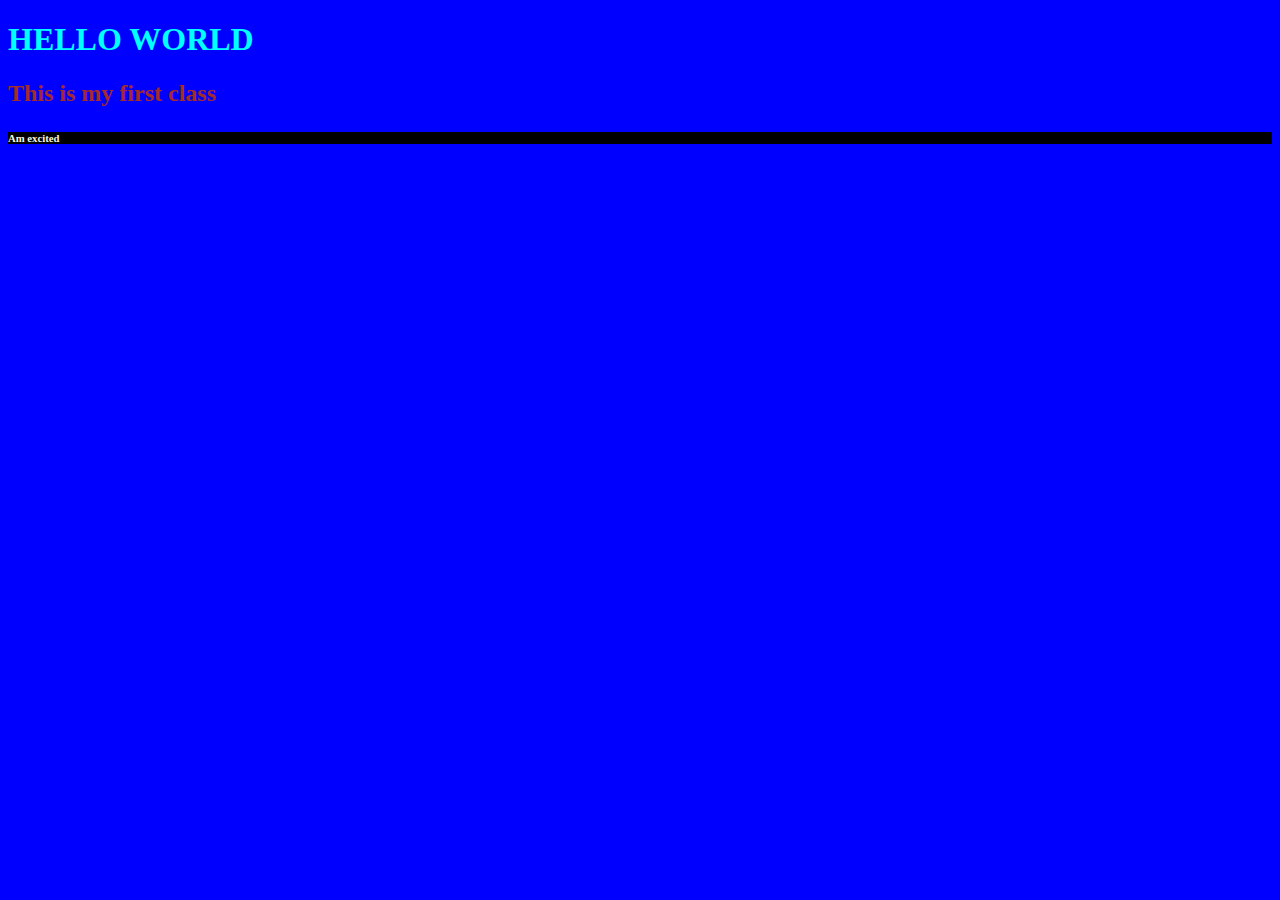
<file: FirstClass/index.html>
<!DOCTYPE html>
<html lang="en">
  <head>
    <meta charset="UTF-8" />
    <meta name="viewport" content="width=device-width, initial-scale=1.0" />
    <!-- This is where you write the title of the page -->
    <title>First Class</title>
  </head>
  <!-- inline styling and heading tag usuage -->
  <body style="background-color: blue">
    <h1 style="color: aqua">HELLO WORLD</h1>
    <h2 style="color: brown">This is my first class</h2>
    <h6 style="background-color: black; color: beige">Am excited</h6>
  </body>
</html>
</file>
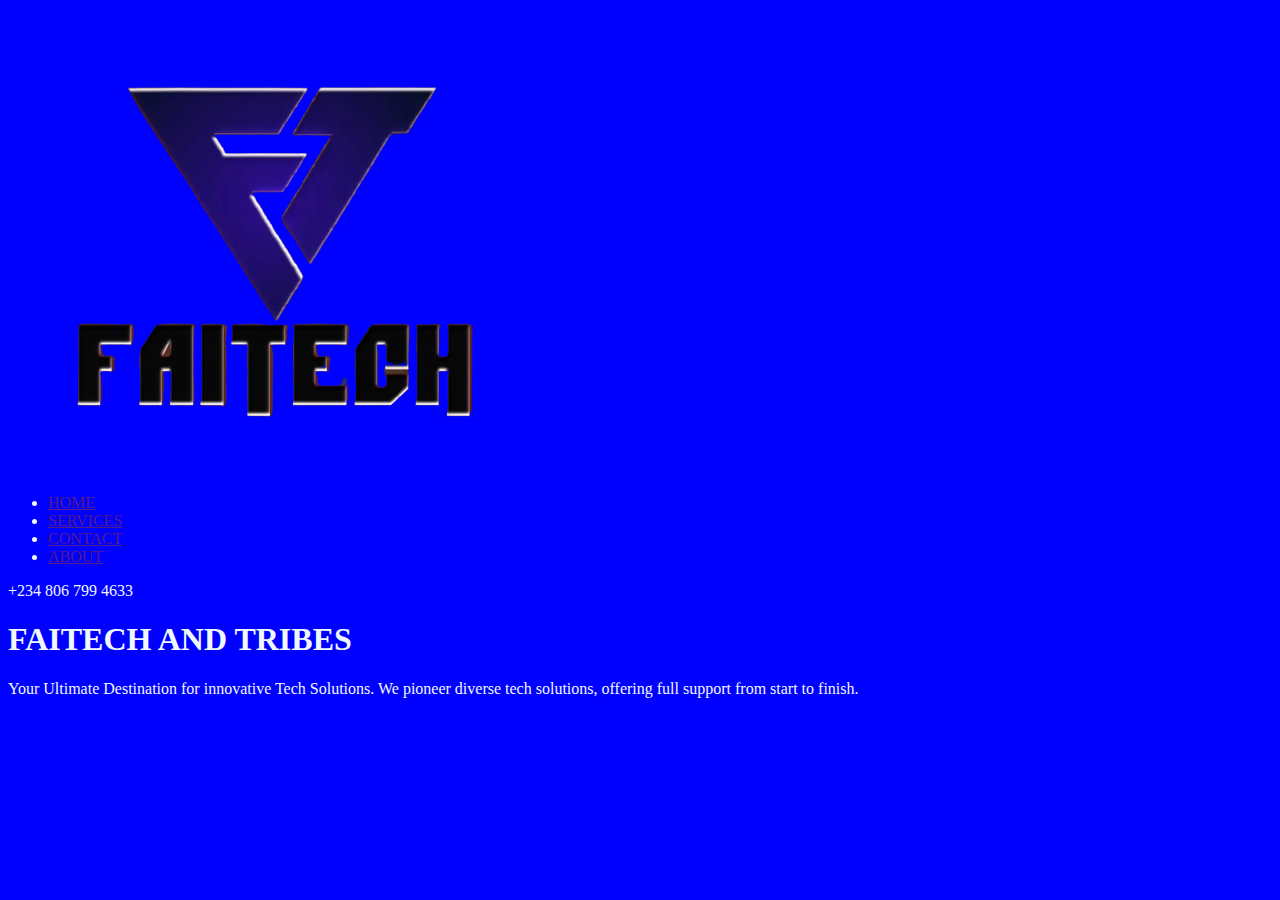
<file: ExternalStyling/Html/index.html>
<!DOCTYPE html>
<html lang="en">
<head>
    <meta charset="UTF-8">
    <meta name="viewport" content="width=device-width, initial-scale=1.0">
    <title>External Styling Ilustrated</title>
    <link rel="stylesheet" href="../CSS/style.css">
</head>
<body>
    <header>
        <nav class="navigation">
        <div class="logo"><a href=""><img src="../IMAGES/logo.png" alt="faitech"/>
        </a></div>
            <ul>
                <li> <a href="">HOME</a></li>
                <li><a href="">SERVICES</a></li>
                <li><a href="">CONTACT</a></li>
                <li><a href="">ABOUT</a></li>
                
            </ul>   
            <span>+234 806 799 4633</span> 
             <!--This section below contains the image and moto of the company-->
    <section class="backgroundSection">
        <div class="overlay"></div>
       <div class="creativeWords" >
            <h1>FAITECH AND TRIBES</h1>
            <p>Your Ultimate Destination for innovative Tech Solutions. We pioneer diverse tech solutions, offering full support from start to finish.</p></div>
    </section>
</body>
</html>
</file>
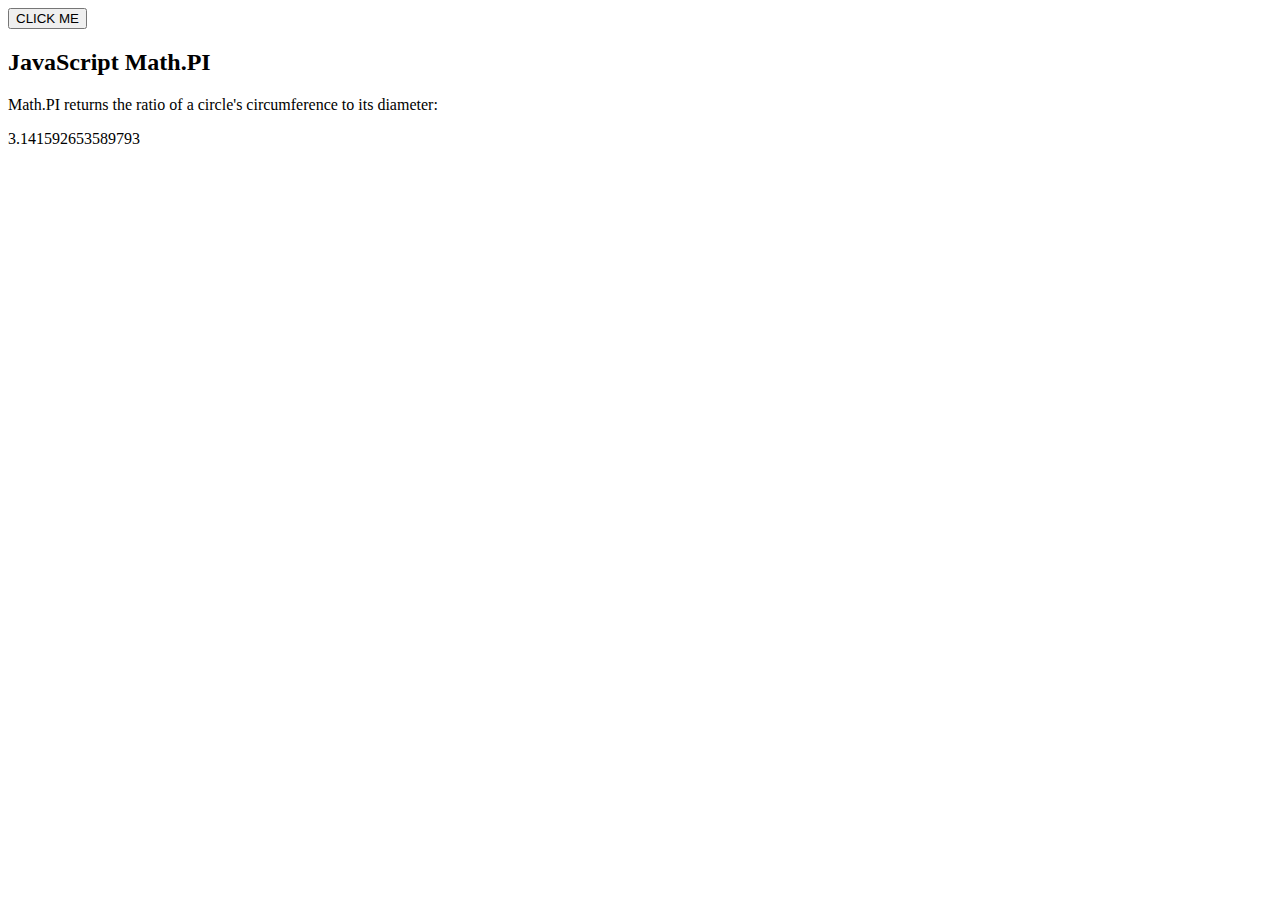
<file: ExternalStyling/javascript/index.html>
<!DOCTYPE html>
<html lang="en">
  <head>
    <meta charset="UTF-8" />
    <meta name="viewport" content="width=device-width, initial-scale=1.0" />
    <title>Introduction to Javascript</title>
    <!--INTERNAL SCRIPT-->    
    <script>
        console.log ('welcome to javascript class');
    </script>
  </head>
  <body>
    <!--INLINE SCRIPT-->
    <button onclick="alert('welcome to javasript class!')">CLICK ME</button>
    <script src="introduction.js"></script>

    <h2>JavaScript Math.PI</h2>

<p>Math.PI returns the ratio of a circle's circumference to its diameter:</p>

<p id="demo"></p>

<script>
document.getElementById("demo").innerHTML = Math.PI;
</script>
  </body>
</html>
</file>
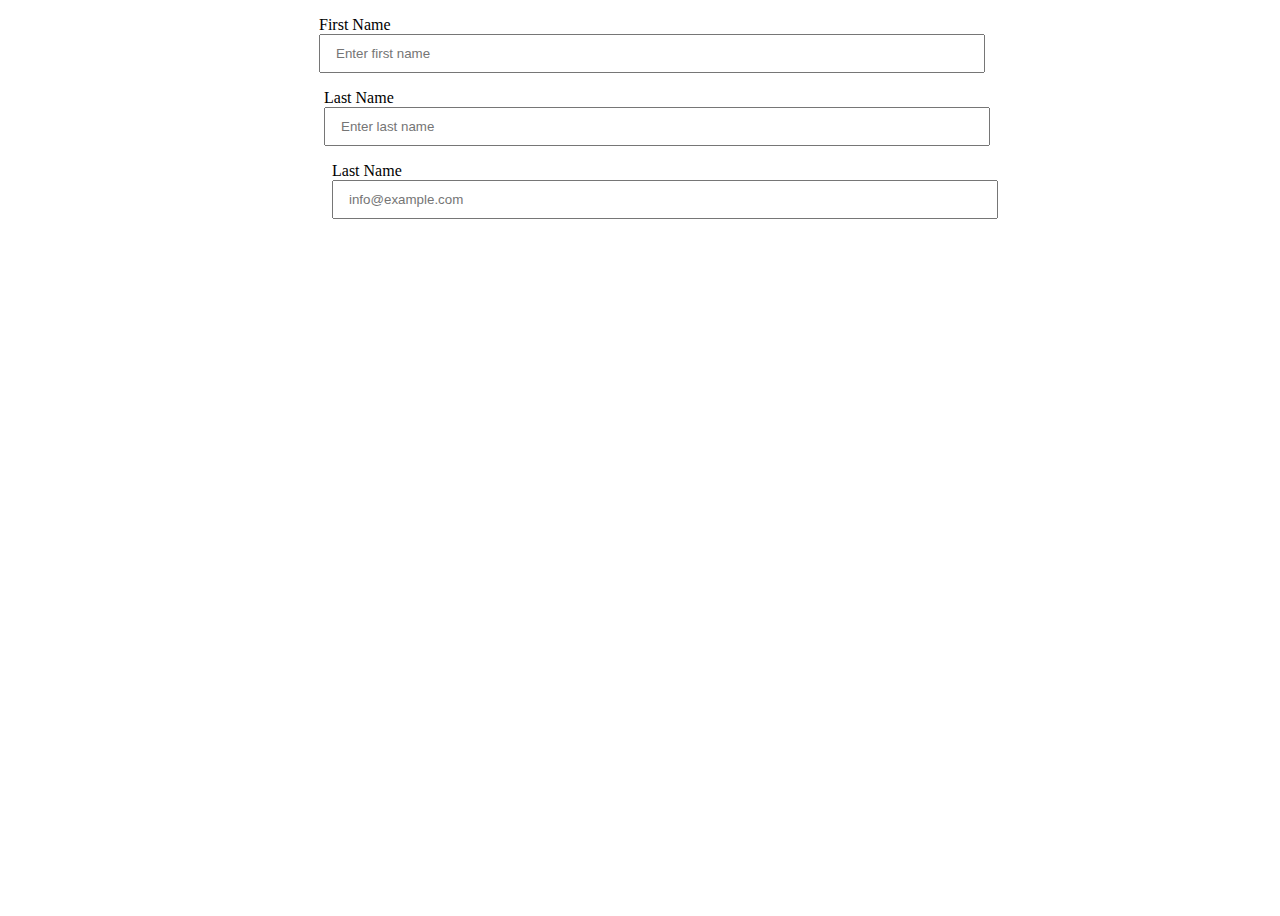
<file: form.html>
<!DOCTYPE html>
<html lang="en">
  <head>
    <meta charset="UTF-8" />
    <meta http-equiv="X-UA-Compatible" content="IE=edge" />
    <meta name="viewport" content="width=device-width, initial-scale=1.0" />
    <link rel="stylesheet" href="./css/form.css" />
    <title>Form</title>
  </head>
  <body>
    <div class="container">
      <form>
        <div class="row">
          <div class="form-group" style="margin-right: 10px">
            <label for="firstName">First Name</label>
            <input
              type="text"
              name="firstName"
              placeholder="Enter first name"
            />
          </div>

          <div class="form-group">
            <label for="lastName">Last Name</label>
            <input type="text" name="lastName" placeholder="Enter last name" />
          </div>
        </div>

        <div class="form-group">
          <label for="email">Last Name</label>
          <input type="email" name="email" placeholder="info@example.com" />
        </div>
      </form>
    </div>
  </body>
</html>
</file>
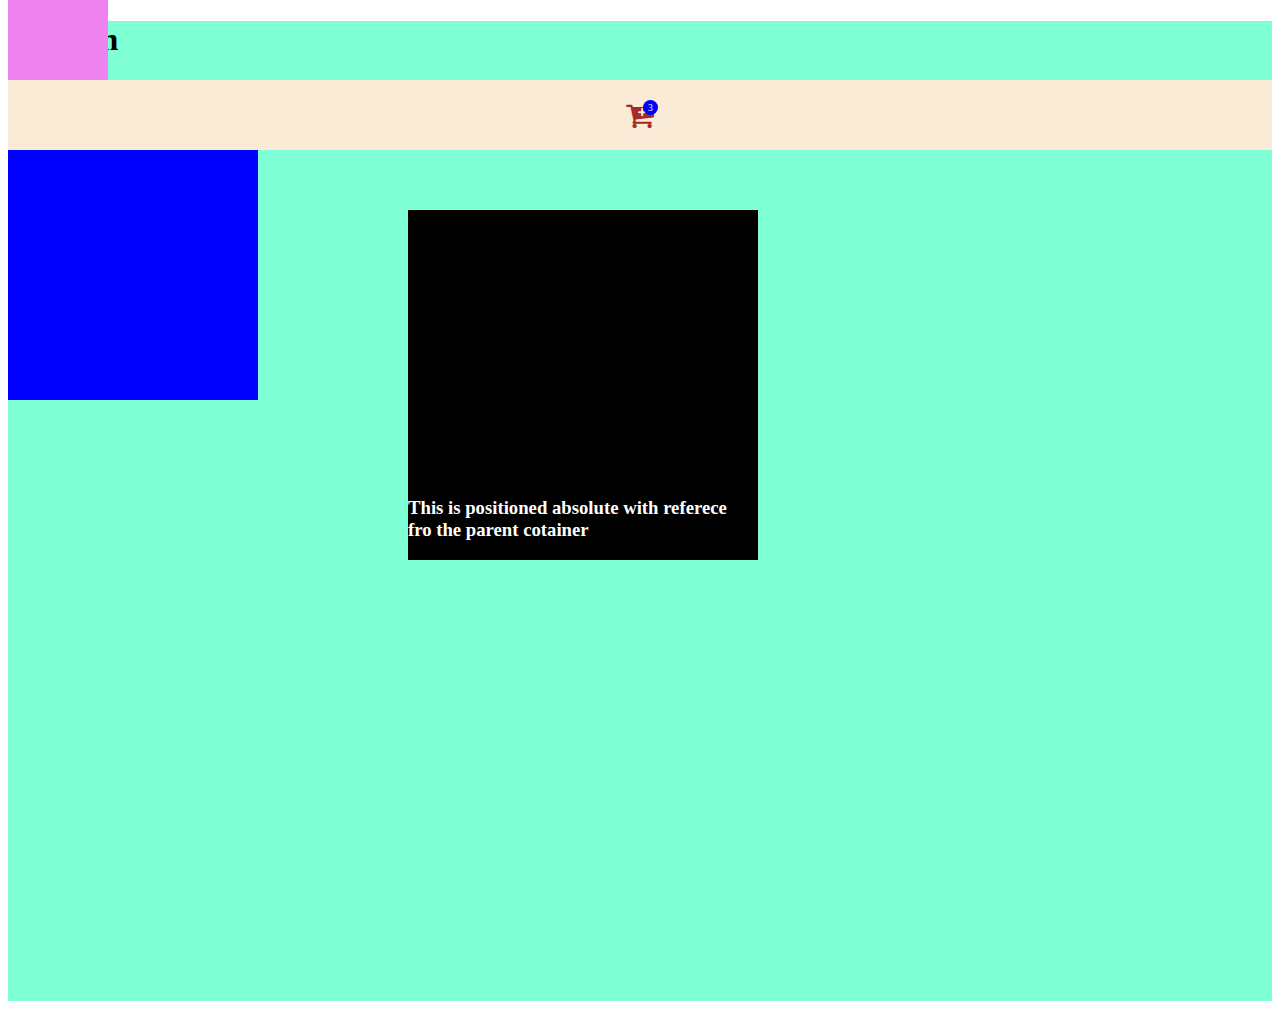
<file: position.html>
<!DOCTYPE html>
<html lang="en">
  <head>
    <meta charset="UTF-8" />
    <meta http-equiv="X-UA-Compatible" content="IE=edge" />
    <meta name="viewport" content="width=device-width, initial-scale=1.0" />
    <link
      rel="stylesheet"
      href="https://cdnjs.cloudflare.com/ajax/libs/font-awesome/4.7.0/css/font-awesome.min.css"
    />
    <link rel="stylesheet" href="./css/position.css" />
    <title>Form</title>
  </head>
  <body>
    <div style="min-height: 980px; background-color: aquamarine">
      <h1>Position</h1>
      <div class="absolute"></div>
      <div class="sticky">
        <div class="cart">
          <i class="fa fa-cart-plus" aria-hidden="true"></i>
          <div class="cartItemumber">3</div>
        </div>
      </div>
      <div class="fixed"></div>
      <div class="relative_absolute">
        <h3>
          This is positioned absolute with referece fro the parent cotainer
        </h3>
      </div>
    </div>
  </body>
</html>
</file>
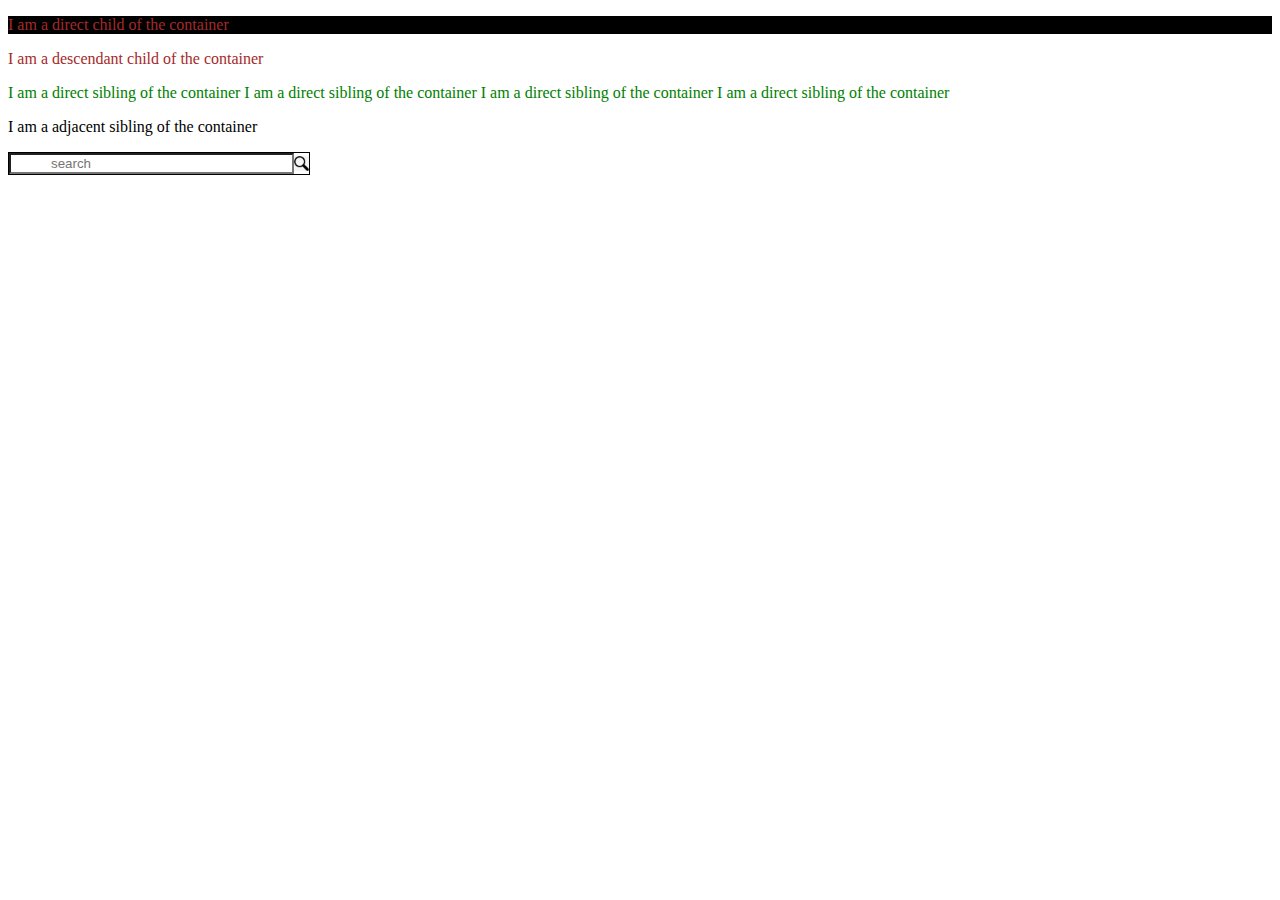
<file: selectors.html>
<!DOCTYPE html>
<html lang="en">
  <head>
    <meta charset="UTF-8" />
    <meta http-equiv="X-UA-Compatible" content="IE=edge" />
    <meta name="viewport" content="width=device-width, initial-scale=1.0" />
    <link rel="stylesheet" href="./css/selector.css" />
    <title>Z index</title>
  </head>
  <body>
    <div class="container">
      <p>I am a direct child of the container</p>
      <div>
        <p>I am a descendant child of the container</p>
      </div>
    </div>
    <span>I am a direct sibling of the container</span>
    <span>I am a direct sibling of the container</span>
    <span>I am a direct sibling of the container</span>
    <span>I am a direct sibling of the container</span>
    <p>I am a adjacent sibling of the container</p>

    <div class="search">
      <input type="text" placeholder="search" />
      <img
        width="15px"
        height="15px"
        src="./img/182-1821523_png-file-zoom-lens-icon-png-transparent-png.jpg"
        alt="image"
      />
    </div>
  </body>
</html>
</file>
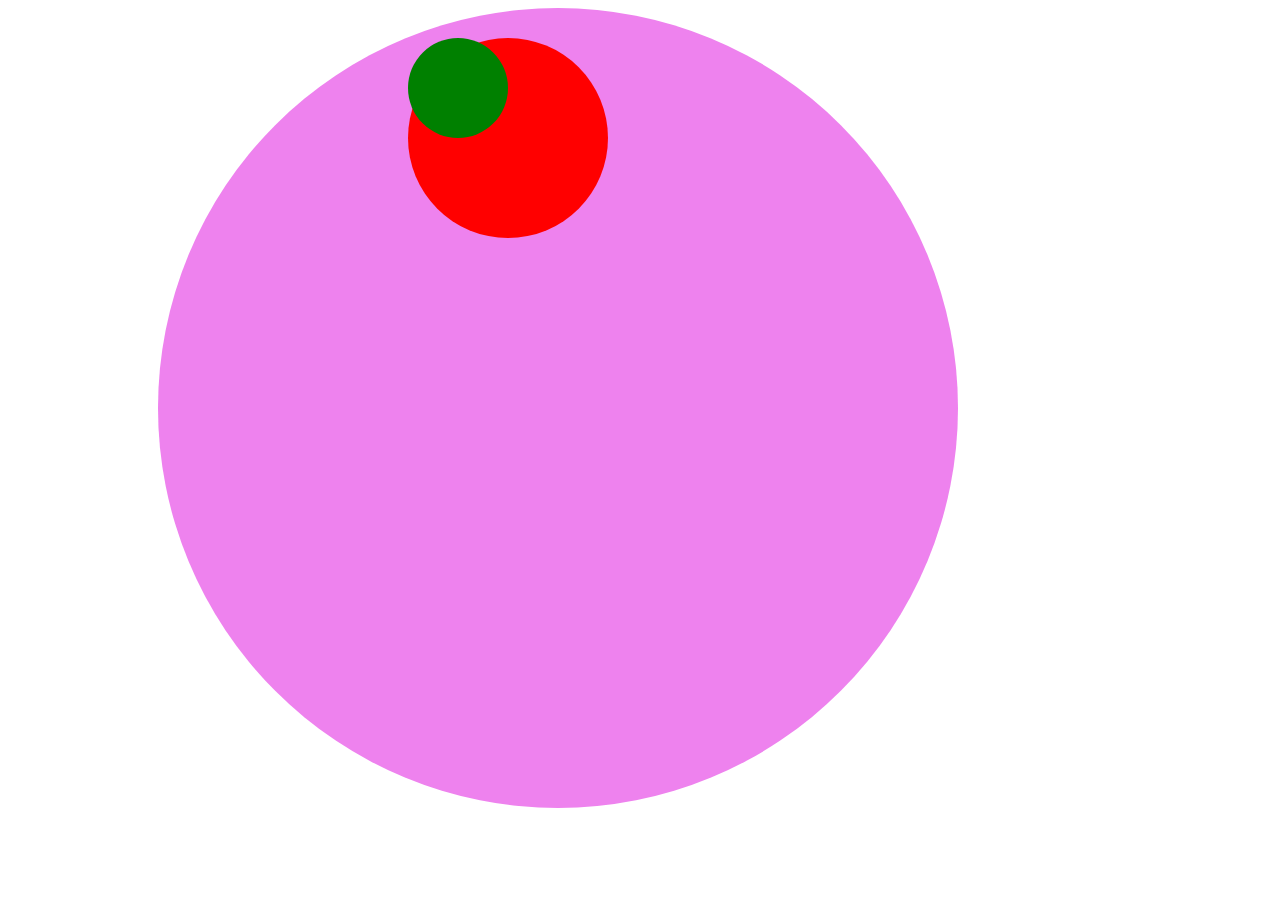
<file: zindex.html>
<!DOCTYPE html>
<html lang="en">
  <head>
    <meta charset="UTF-8" />
    <meta http-equiv="X-UA-Compatible" content="IE=edge" />
    <meta name="viewport" content="width=device-width, initial-scale=1.0" />
    <link rel="stylesheet" href="./css/zindex.css" />
    <title>Z index</title>
  </head>
  <body>
    <div class="container">
      <div class="circle_1"></div>
      <div class="circle_2"></div>
      <div class="circle_3"></div>
    </div>
  </body>
</html>
</file>
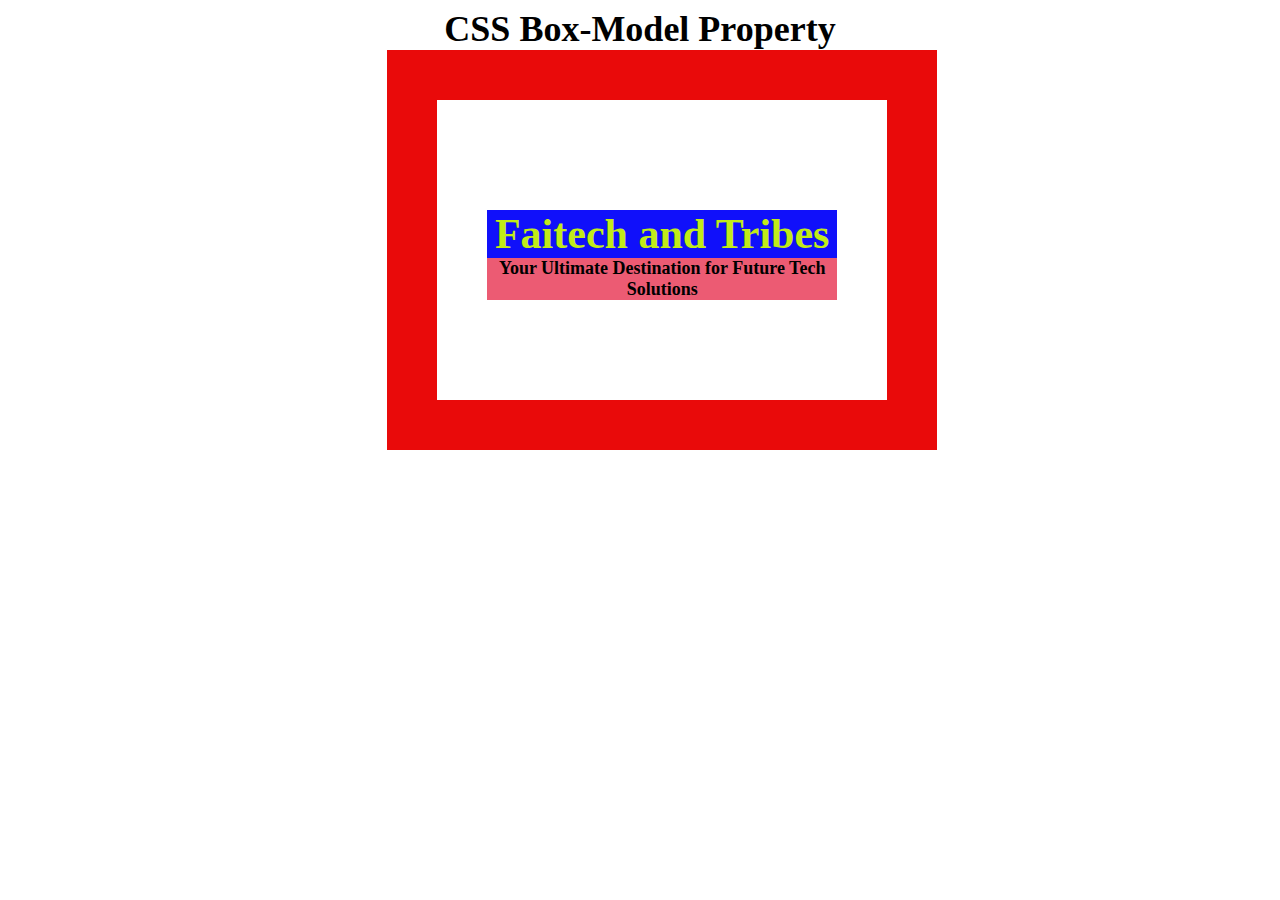
<file: FirstClass/internalStyling.html>
<!DOCTYPE html>
<html lang="en">
  <head>
    <meta charset="UTF-8" />
    <meta name="viewport" content="width=device-width, initial-scale=1.0" />
    <title>CSS BOX MODEL</title>
  </head>
  <!-- INTERNAL STYLING -->
  <style>
 
    .content {
      font-size: 36px;
      font-weight: bold;
      text-align: center;
    }

    .content1 {
      margin-left: 30%;
      border: 50px solid #e90a0a;
      width: 350px;
      height: 200px;
      text-align: center;
      padding: 50px;
    }

    .content2 {
      font-size: 42px;
      font-weight: bold;
      color: #c1eb19;
      margin-top: 60px;
      background-color: #1010fa;
    }

    .content3 {
      font-size: 18px;
      font-weight: bold;
      background-color: #ec5b73;
    }
  </style>
  <body>
      <div class="content">CSS Box-Model Property</div>

      <div class="content1">
        <div class="content2">Faitech and Tribes</div>

        <div class="content3">
          Your Ultimate Destination for Future Tech Solutions
        </div>
      </div>
  </body>
</html>
</file>
<file: ExternalStyling/CSS/style.css>
body{
    background-color: blue;
    color: aliceblue;
}
</file>
<file: css/form.css>
.container {
  width: 100%;
  height: 100vh;
}

.container form {
  width: 100%;
  margin: 0 auto;
}

.container form .row {
  display: flex;
  flex-direction: column;
  align-items: center;
}

.container form .form-group {
  padding: 0.5rem;
  display: flex;
  flex-direction: column;
  width: 100%;
  /* align-items: center; */
}

.container form .form-group input[type="text"],
.container form .form-group input[type="email"] {
  padding: 10px 15px;
}

.container input {
  width: 100%;
}

@media (min-width: 400px) {
  .container form {
    width: 68%;
  }
}

@media (min-width: 1024px) {
  .container form {
    width: 50%;
  }
}
</file>
<file: css/position.css>
.fixed {
  width: 250px;
  height: 250px;
  background-color: blue;

  position: fixed;
  /* top: 0;
  right: 0; */
  /* right: 0;
  bottom: 0; */
}

.sticky {
  position: sticky;
  top: 0;
  height: 70px;
  width: 100%;
  background-color: antiquewhite;

  display: flex;
  justify-content: center;
  align-items: center;
}

.absolute {
  position: absolute;
  top: 0;
  height: 100px;
  width: 100px;
  background-color: violet;
}

.relative_absolute {
  position: relative;
  margin-top: 60px;
  margin-left: 400px;
  background-color: black;
  width: 350px;
  height: 350px;
}

.relative_absolute h3 {
  position: absolute;
  bottom: 0;
  right: 20px;
  color: white;
}

.cart {
  position: relative;
}

.cartItemumber {
  position: absolute;
  top: 0;
  right: -4px;
  height: 15px;
  width: 15px;
  background-color: blue;
  color: white;
  border-radius: 50%;
  font-size: 0.6rem;
  display: flex;
  justify-content: center;
  align-items: center;
}

.cart .fa {
  font-size: 30px;
  color: brown;
}
</file>
<file: css/selector.css>
/* descedat selector */
.container p {
  color: brown;
}

/* child selector */
.container > p {
  background-color: black;
}

.container + p {
  font-size: 50px;
}

.container ~ span {
  color: green;
}

input[type="text"] {
  background-color: white;
  /* background-image: url("../img/search-icon-png-21.png");
  background-size: cover;
  background-position: 10px 10px;
  background-repeat: no-repeat; */
  padding-left: 40px;
}

.search {
  display: flex;
  align-items: center;
  border: 1px solid black;
  width: 300px;
}

input {
  flex: 1;
}
</file>
<file: css/zindex.css>
.container {
  position: relative;
}

.circle_1 {
  position: absolute;
  top: 30px;
  left: 400px;
  width: 100px;
  height: 100px;
  border-radius: 50%;
  background-color: green;
  z-index: 100;
}

.circle_2 {
  position: absolute;
  top: 30px;
  left: 400px;
  width: 200px;
  height: 200px;
  border-radius: 50%;
  background-color: red;
  z-index: 10;
}

.circle_3 {
  position: absolute;
  left: 150px;
  width: 800px;
  height: 800px;
  border-radius: 50%;
  background-color: violet;
  z-index: -1;
}
</file>
